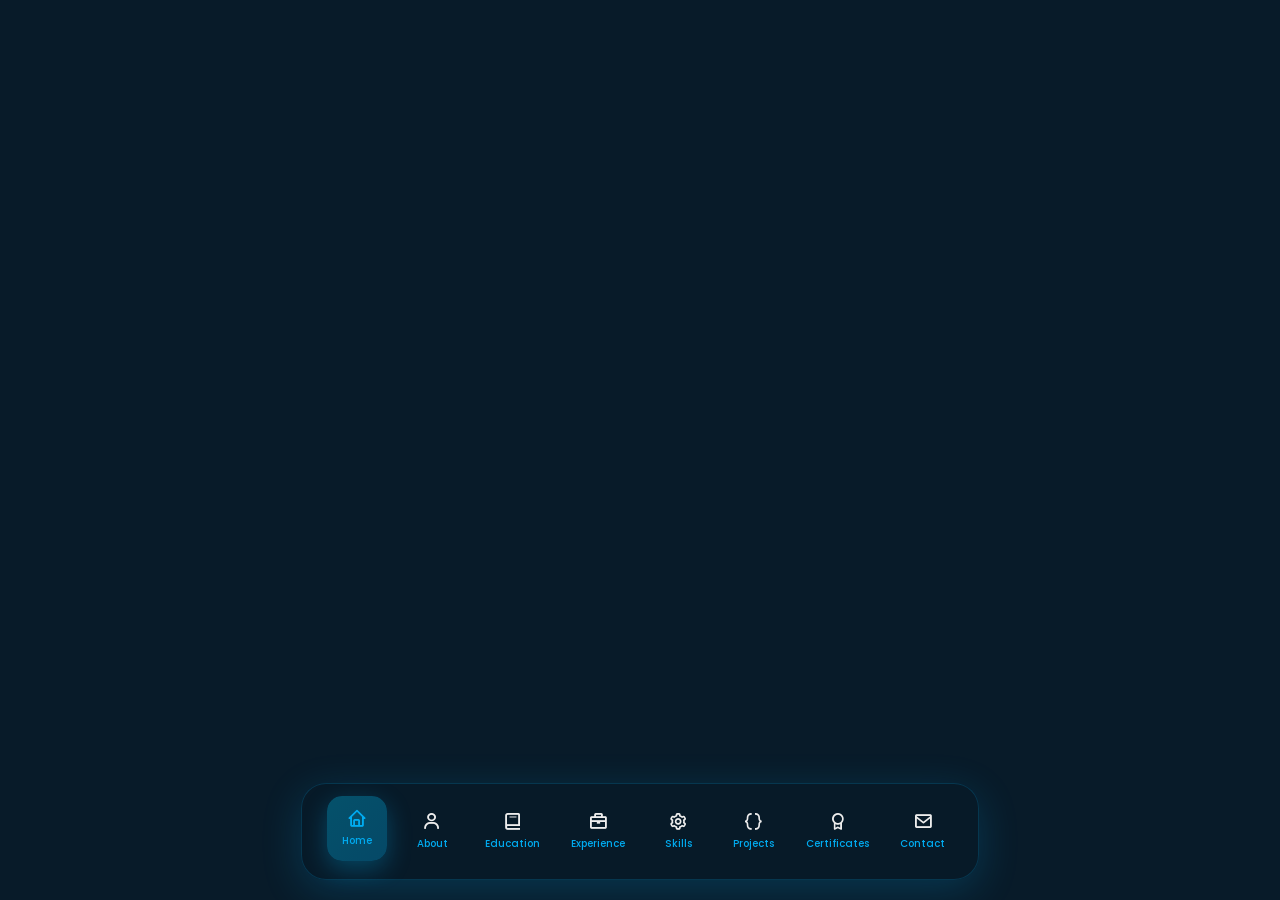
<file: index.html>
<!DOCTYPE html>
<html lang="en">

<head>
  <meta charset="UTF-8">
  <meta http-equiv="X-UA-Compatible" content="IE=edge">
  <meta name="viewport" content="width=device-width, initial-scale=1.0">
  <meta name="description" content="Muneeb Shafiq - Data Scientist & AI Enthusiast Portfolio. Explore projects, skills, certificates, and contact information.">
  <meta name="keywords" content="Muneeb Shafiq, Data Scientist, AI, Portfolio, Machine Learning, Python, Power BI, SQL, Projects, Certificates">
  <link rel="stylesheet" href="styles.css">
  <title>Muneeb.</title>
  <link rel="icon" type="image/png" href="favicon-32x32.png">
  <!--Using Boxicon website for Social Media icons-->
  <link href='https://unpkg.com/boxicons@2.1.4/css/boxicons.min.css' rel='stylesheet'>
  <link href='https://unpkg.com/boxicons@2.1.4/css/boxicons.css' rel='stylesheet'>
</head>

<body>
  <!-- Loading overlay -->
  <div class="loading-overlay" id="loadingOverlay" aria-label="Loading" role="status">
    <div class="loading-spinner" aria-hidden="true"></div>
  </div>

  <!--Page Container-->
  <main id="main-content">
    <div class="page-container">
      <!-- Home Page -->
      <div class="page active" id="home-page" aria-label="Home page">
        <section class="home show-animate" id="home" aria-label="Home section">
          <div class="home-content">
            <h1>I'm <span>Muneeb Shafiq</span><span class="animate" style="--i:2"></span></h1>
            <div class="text-animate">
              <h3>Data Scientist & AI Enthusiast</h3>
              <span class="animate" style="--i:3"></span>
            </div>
            <p>Passionate about leveraging AI and data science to solve complex problems and drive innovation. 
               Currently pursuing my degree in Data Science while actively working on machine learning projects 
               and contributing to the tech community.
              <span class="animate" style="--i:4"></span>
            </p>
            <div class="btn-box">
              <a href="Munib_resume.pdf" target="_blank" class="btn" id="resumeBtn" aria-label="Open Resume in new tab" tabindex="0">Resume</a>
              <span class="animate" style="--i:5"></span>
            </div>
            <div class="home-sci" aria-label="Social links">
              <a href="https://github.com/munib123" target="_blank" style="text-decoration: none;" aria-label="GitHub">
                <i class='bx bxl-github' style="font-size: 30px; color: #00abf0;"></i>
              </a>
              <a href="https://www.linkedin.com/in/muneeb-zehel/" target="_blank" style="text-decoration: none;" aria-label="LinkedIn">
                <i class='bx bxl-linkedin' style="font-size: 30px; color: #00abf0;"></i>
              </a>
            </div>
          </div>
          <div class="pic" style="width: 300px; height: 300px; margin: 20px auto; border-radius: 50%; overflow: hidden; box-shadow: 0 0 50px rgba(0, 171, 240, 0.5);">
            <img src="muneeb.jpg" alt="Muneeb Shafiq's Profile Picture" style="width: 100%; height: 100%; object-fit: cover;">
          </div>
          <span class="animate home-img" style="--i:7"></span>
        </section>
      </div>
      <!-- About Page -->
      <div class="page" id="about-page" aria-label="About page">
        <section class="about" id="about" aria-label="About section">
          <h2 class="heading">About <span>Me</span><span class="animate scroll" style="--i:1;"></span></h2>
          <div class="about-img">
            <img src="muneeb.jpg" alt="Muneeb Shafiq portrait">
            <span class="circle-spin"></span>
            <span class="animate scroll" style="--i:2;"></span>
          </div>
          <div class="about-content">
            <h3>Data Scientist & AI Enthusiast<span class="animate scroll" style="--i:3;"></span></h3>
            <p>I am a dedicated Data Science student at Punjab University with a strong passion for artificial intelligence 
               and machine learning. My journey in technology is driven by a desire to create innovative solutions that 
               make a real impact. I combine technical expertise with creative problem-solving to tackle complex challenges 
               in the field of data science. Currently, I'm focused on developing practical AI applications and contributing 
               to the growing tech community through various projects and collaborations.
              <span class="animate scroll" style="--i:4;"></span>
            </p>
          </div>
          <div class="btn-box btns">
            <a href="#about" class="btn" aria-label="Read more about me">Read More</a>
            <span class="animate scroll" style="--i:5;"></span>
          </div>
        </section>
      </div>
      <!-- Education Page -->
      <div class="page" id="education-page" aria-label="Education page">
        <section class="education" id="education" aria-label="Education section">
          <h2 class="heading">My <span>Education</span><span class="animate scroll" style="--i:1;"></span></h2>
          <div class="education-row">
            <div class="education-column">
              <h3 class="title">Academic Journey<span class="animate scroll" style="--i:2;"></span></h3>
              <div class="education-box">
                <div class="education-content">
                  <div class="content">
                    <div class="year"><i class='bx bxs-calendar'></i>2021 - 2023</div>
                    <h3>Intermediate - Punjab College</h3>
                    <p>Completed intermediate studies with a focus on Computer Science fundamentals and mathematics.</p>
                  </div>
                </div>
                <div class="education-content">
                  <div class="content">
                    <div class="year"><i class='bx bxs-calendar'></i>2023 - 2027</div>
                    <h3>Bachelors in Data Science - Punjab University</h3>
                    <p>Currently pursuing a degree in Data Science, focusing on machine learning, 
                       artificial intelligence, and data analytics. Actively participating in 
                       research projects and tech competitions.</p>
                  </div>
                </div>
                <span class="animate scroll" style="--i:3;"></span>
              </div>
            </div>
          </div>
        </section>
      </div>
      <!-- Experience Page -->
      <div class="page" id="experience-page" aria-label="Experience page">
        <section class="experience" id="experience" aria-label="Experience section">
          <h2 class="heading">My <span>Experience</span><span class="animate scroll" style="--i:1;"></span></h2>
          <div class="education-row">
            <div class="education-column">
              <h3 class="title">Professional Journey<span class="animate scroll" style="--i:2;"></span></h3>
              <div class="education-box">
                <div class="education-content">
                  <div class="content">
                    <div class="year"><i class='bx bxs-calendar'></i>May 2025 - Present</div>
                    <h3>Freelance Data Analyst - Fiverr</h3>
                    <p>Completed 5 data analysis projects with an average client rating of 4.8/5. 
                       Specialized in data visualization, statistical analysis, and delivering actionable business insights.</p>
                  </div>
                </div>
                <div class="education-content">
                  <div class="content">
                    <div class="year"><i class='bx bxs-calendar'></i>2023 - Present</div>
                    <h3>Campus Ambassador - Devsinc</h3>
                    <p>Arranged Industry tours to minimize the difference between Industry and academia.
                      Arranges Workshops on AI/ML/Data Analysis.</p>
                  </div>
                </div>
                <div class="education-content">
                  <div class="content">
                    <div class="year"><i class='bx bxs-calendar'></i>2023 - Present</div>
                    <h3>Campus Ambassador - AICP</h3>
                    <p>Organized AI-focused workshops, seminars, and webinars to promote community engagement.
                      Amplified AICP initiatives through social media campaigns and on-campus outreach programs.
                      Developed leadership and communication skills by coordinating with diverse teams and stakeholders.</p>
                  </div>
                </div>
                <span class="animate scroll" style="--i:3;"></span>
              </div>
            </div>
          </div>
        </section>
      </div>
      <!-- Skills Page -->
      <div class="page" id="skills-page" aria-label="Skills page">
        <section class="skills" id="skills" aria-label="Skills section">
          <h2 class="heading">My <span>Skills</span><span class="animate scroll" style="--i:1;"></span></h2>
          <div class="skills-container">
            <!-- Programming Languages & Tools -->
            <div class="skill-box" tabindex="0" aria-label="Python">
              <i class='bx bxl-python'></i>
              <h3>Python</h3>
            </div>
            <div class="skill-box" tabindex="0" aria-label="SQL">
              <i class='bx bxs-data'></i>
              <h3>SQL</h3>
            </div>
            <div class="skill-box" tabindex="0" aria-label="Power BI">
              <i class='bx bx-line-chart'></i>
              <h3>Power BI</h3>
            </div>
            <!-- Data Science Libraries -->
            <div class="skill-box" tabindex="0" aria-label="Pandas">
              <i class='bx bx-table'></i>
              <h3>Pandas</h3>
            </div>
            <div class="skill-box" tabindex="0" aria-label="NumPy">
              <i class='bx bx-calculator'></i>
              <h3>NumPy</h3>
            </div>
            <div class="skill-box" tabindex="0" aria-label="Matplotlib">
              <i class='bx bx-bar-chart-alt-2'></i>
              <h3>Matplotlib</h3>
            </div>
            <div class="skill-box" tabindex="0" aria-label="Seaborn">
              <i class='bx bx-chart'></i>
              <h3>Seaborn</h3>
            </div>
            <!-- Machine Learning -->
            <div class="skill-box" tabindex="0" aria-label="Scikit-learn">
              <i class='bx bx-brain'></i>
              <h3>Scikit-learn</h3>
            </div>
            <div class="skill-box" tabindex="0" aria-label="TensorFlow">
              <i class='bx bx-network-chart'></i>
              <h3>TensorFlow</h3>
            </div>
            <div class="skill-box" tabindex="0" aria-label="PyTorch">
              <i class='bx bx-cube-alt'></i>
              <h3>PyTorch</h3>
            </div>
            <div class="skill-box" tabindex="0" aria-label="Model Development">
              <i class='bx bx-cube'></i>
              <h3>Model Development</h3>
            </div>
            <!-- Visualization & Analysis -->
            <div class="skill-box" tabindex="0" aria-label="Power BI Dashboards">
              <i class='bx bx-pie-chart-alt-2'></i>
              <h3>Power BI Dashboards</h3>
            </div>
            <div class="skill-box" tabindex="0" aria-label="Python Visualization">
              <i class='bx bx-palette'></i>
              <h3>Python Visualization</h3>
            </div>
            <div class="skill-box" tabindex="0" aria-label="Streamlit">
              <i class='bx bx-window'></i>
              <h3>Streamlit</h3>
            </div>
            <!-- Big Data & Version Control -->
            <div class="skill-box" tabindex="0" aria-label="Hadoop">
              <i class='bx bx-data'></i>
              <h3>Hadoop</h3>
            </div>
            <div class="skill-box" tabindex="0" aria-label="Git">
              <i class='bx bxl-git'></i>
              <h3>Git</h3>
            </div>
            <!-- Soft Skills -->
            <div class="skill-box" tabindex="0" aria-label="Problem-Solving">
              <i class='bx bx-bulb'></i>
              <h3>Problem-Solving</h3>
            </div>
            <div class="skill-box" tabindex="0" aria-label="Competitive Programming">
              <i class='bx bx-code-alt'></i>
              <h3>Competitive Programming</h3>
            </div>
            <div class="skill-box" tabindex="0" aria-label="Communication">
              <i class='bx bx-message-dots'></i>
              <h3>Communication</h3>
            </div>
            <div class="skill-box" tabindex="0" aria-label="Team Collaboration">
              <i class='bx bx-group'></i>
              <h3>Team Collaboration</h3>
            </div>
            <div class="skill-box" tabindex="0" aria-label="Leadership">
              <i class='bx bx-user-voice'></i>
              <h3>Leadership</h3>
            </div>
          </div>
        </section>
      </div>
      <!-- Projects Page -->
      <div class="page" id="projects-page" aria-label="Projects page">
        <section class="projects show-animate" id="projects" aria-label="Projects section">
          <h2 class="heading">My <span>Projects</span><span class="animate scroll" style="--i:1;"></span></h2>
          <div class="projects-container">
            <!-- Project 1 -->
            <div class="project-box" tabindex="0" aria-label="Tour Planning AI Assistant project">
              <div class="project-icon">
                <i class='bx bx-trip'></i>
              </div>
              <h3>Tour Planning AI Assistant</h3>
              <div class="tech-stack">
                <span>Python</span>
                <span>Gradio</span>
                <span>Groq</span>
                <span>Hugging Face</span>
              </div>
              <p>Created a Python-based web app using Gradio, integrating Groq API and Hugging Face models for personalized travel itineraries. Combined Hugging Face transformers and Groq's inference to deliver accurate, real-time travel recommendations. Developed a modular Python backend and intuitive Gradio front-end, deployed on Hugging Face Spaces for global access.</p>
              <a href="https://github.com/munib123/Travel_Assistance_Chatbot" class="project-link" target="_blank" aria-label="View Tour Planning AI Assistant project on GitHub">View Project <i class='bx bx-link-external'></i></a>
              <span class="animate scroll" style="--i:2;"></span>
            </div>

            <!-- Project 2 -->
            <div class="project-box" tabindex="0" aria-label="Chicago Crime Rate Analysis project">
              <div class="project-icon">
                <i class='bx bx-bar-chart-alt-2'></i>
              </div>
              <h3>Chicago Crime Rate Analysis</h3>
              <div class="tech-stack">
                <span>PowerBI</span>
                <span>Pandas</span>
                <span>NumPy</span>
                <span>MSSQL</span>
              </div>
              <p>Utilized Pandas and NumPy for data cleaning and preprocessing of large crime datasets, ensuring data accuracy and consistency. Developed interactive PowerBI dashboards to visualize crime trends, patterns, and hotspots across Chicago neighborhoods. Integrated MSSQL for efficient data storage and retrieval, enabling scalable analysis of historical crime data.</p>
              <a href="https://github.com/munib123/Budget-Management-System" class="project-link" target="_blank" aria-label="View Chicago Crime Rate Analysis project on GitHub">View Project <i class='bx bx-link-external'></i></a>
              <span class="animate scroll" style="--i:3;"></span>
            </div>

            <!-- Project 3 -->
            <div class="project-box" tabindex="0" aria-label="Developers Survey Analysis Report project">
              <div class="project-icon">
                <i class='bx bx-pie-chart-alt-2'></i>
              </div>
              <h3>Developers Survey Analysis Report</h3>
              <div class="tech-stack">
                <span>Pandas</span>
                <span>NumPy</span>
                <span>Matplotlib</span>
                <span>Seaborn</span>
                <span>MSSQL</span>
              </div>
              <p>Analyzed survey data using Pandas and NumPy to identify key trends in developer preferences. Created compelling visualizations with Matplotlib and Seaborn. Leveraged MSSQL to manage and query large survey datasets, optimizing data processing.</p>
              <a href="https://github.com/munib123/Devs_Survey_2024" class="project-link" target="_blank" aria-label="View Developers Survey Analysis Report project on GitHub">View Project <i class='bx bx-link-external'></i></a>
              <span class="animate scroll" style="--i:4;"></span>
            </div>

            <!-- Project 4 -->
            <div class="project-box" tabindex="0" aria-label="Credit Card Transaction Analysis project">
              <div class="project-icon">
                <i class='bx bx-credit-card'></i>
              </div>
              <h3>Credit Card Transaction Analysis</h3>
              <div class="tech-stack">
                <span>PowerBI</span>
                <span>Pandas</span>
                <span>NumPy</span>
                <span>MSSQL</span>
              </div>
              <p>Processed and analyzed weekly transaction data using Pandas and NumPy. Designed dynamic PowerBI reports to visualize transaction trends. Managed data storage and retrieval with MSSQL, ensuring efficient handling.</p>
              <a href="https://github.com/munib123/Credit_card_transaction-_report" class="project-link" target="_blank" aria-label="View Credit Card Transaction Analysis project on GitHub">View Project <i class='bx bx-link-external'></i></a>
              <span class="animate scroll" style="--i:5;"></span>
            </div>

            <!-- Project 5 -->
            <div class="project-box" tabindex="0" aria-label="Loan Sherlock project">
              <div class="project-icon">
                <i class='bx bx-shield-alt-2'></i>
              </div>
              <h3>Loan Sherlock</h3>
              <div class="tech-stack">
                <span>Python</span>
                <span>Scikit-learn</span>
                <span>Streamlit</span>
                <span>Plotly</span>
              </div>
              <p>Implemented random forest, LightGBM and logistic regression models, achieving 97% accuracy in fraud detection along with advanced feature engineering techniques. Built an interactive Streamlit dashboard with Plotly visualizations for real-time fraud analysis and model predictions.</p>
              <a href="https://github.com/munib123/Loan-Sherlock" class="project-link" target="_blank" aria-label="View Loan Sherlock project on GitHub">View Project <i class='bx bx-link-external'></i></a>
              <span class="animate scroll" style="--i:6;"></span>
            </div>

            <!-- Project 6 -->
            <div class="project-box" tabindex="0" aria-label="DocSpeak project">
              <div class="project-icon">
                <i class='bx bx-book-reader'></i>
              </div>
              <h3>DocSpeak</h3>
              <div class="tech-stack">
                <span>Python</span>
                <span>RAG</span>
                <span>Streamlit</span>
                <span>Gemini API</span>
              </div>
              <p>DocSpeak is an AI-powered Retrieval-Augmented Generation (RAG) system that enables users to upload PDF or DOCX documents, ask questions, and receive accurate, context-aware responses. Leverages advanced NLP techniques for intelligent document querying.</p>
              <a href="https://github.com/munib123/DocSpeak" class="project-link" target="_blank" aria-label="View DocSpeak project on GitHub">View Project <i class='bx bx-link-external'></i></a>
              <span class="animate scroll" style="--i:7;"></span>
            </div>

            <!-- Project 7 -->
            <div class="project-box" tabindex="0" aria-label="Portfolio Website project">
              <div class="project-icon">
                <i class='bx bx-code-curly'></i>
              </div>
              <h3>Portfolio Website</h3>
              <div class="tech-stack">
                <span>JavaScript</span>
                <span>CSS</span>
                <span>HTML</span>
                <span>Google Sheets API</span>
              </div>
              <p>Created a responsive portfolio with proper color scheme, smooth animations, and separate sections for different content areas. Added a dynamic Contact page integrated with Google Sheets API for database storage, enabling seamless form submissions and data management.</p>
              <a href="https://github.com/munib123/portfolio" class="project-link" target="_blank" aria-label="View Portfolio Website project on GitHub">View Project <i class='bx bx-link-external'></i></a>
              <span class="animate scroll" style="--i:8;"></span>
            </div>
          </div>
        </section>
      </div>

      <!-- Certificates Page -->
      <div class="page" id="certificates-page" aria-label="Certificates page">
        <section class="certificates" id="certificates" aria-label="Certificates section">
          <h2 class="heading">My <span>Certificates</span><span class="animate scroll" style="--i:1;"></span></h2>
          <div class="certificates-container">
            <div class="certificates-slider" id="certificatesSlider">
              <!-- Certificate 1 -->
              <div class="certificate-slide">
                <div class="certificate-box" tabindex="0" aria-label="Tools For Data Science certificate">
                  <div class="certificate-icon">
                    <i class='bx bx-award'></i>
                  </div>
                  <h3>Tools For Data Science</h3>
                  <p class="certificate-issuer">Coursera</p>
                  <p class="certificate-description">Comprehensive training on essential data science tools and technologies</p>
                  <a href="certificates/Coursera Tools For Data Science.pdf" target="_blank" class="certificate-link" aria-label="View Tools For Data Science certificate">View Certificate <i class='bx bx-link-external'></i></a>
                </div>
              </div>

              <!-- Certificate 2 -->
              <div class="certificate-slide">
                <div class="certificate-box" tabindex="0" aria-label="Machine Learning & Deep Learning certificate">
                  <div class="certificate-icon">
                    <i class='bx bx-brain'></i>
                  </div>
                  <h3>Machine Learning & Deep Learning</h3>
                  <p class="certificate-issuer">Professional Certification</p>
                  <p class="certificate-description">Advanced machine learning algorithms and deep learning techniques</p>
                  <a href="certificates/deeplearning ML 1.pdf" target="_blank" class="certificate-link" aria-label="View Machine Learning & Deep Learning certificate">View Certificate <i class='bx bx-link-external'></i></a>
                </div>
              </div>

              <!-- Certificate 3 -->
              <div class="certificate-slide">
                <div class="certificate-box" tabindex="0" aria-label="ETL & Data Analysis certificate">
                  <div class="certificate-icon">
                    <i class='bx bx-data'></i>
                  </div>
                  <h3>ETL & Data Analysis</h3>
                  <p class="certificate-issuer">Data Analytics Institute</p>
                  <p class="certificate-description">Extract, Transform, Load processes and advanced data analysis techniques</p>
                  <a href="certificates/etl_data analysis.pdf" target="_blank" class="certificate-link" aria-label="View ETL & Data Analysis certificate">View Certificate <i class='bx bx-link-external'></i></a>
                </div>
              </div>

              <!-- Certificate 4 -->
              <div class="certificate-slide">
                <div class="certificate-box" tabindex="0" aria-label="Power BI Mastery certificate">
                  <div class="certificate-icon">
                    <i class='bx bx-bar-chart-alt-2'></i>
                  </div>
                  <h3>Power BI Mastery</h3>
                  <p class="certificate-issuer">Microsoft Learning</p>
                  <p class="certificate-description">Harnessing the power of data with advanced Power BI techniques</p>
                  <a href="certificates/Harnessing the power of data with power bi.pdf" target="_blank" class="certificate-link" aria-label="View Power BI Mastery certificate">View Certificate <i class='bx bx-link-external'></i></a>
                </div>
              </div>

              <!-- Certificate 5 -->
              <div class="certificate-slide">
                <div class="certificate-box" tabindex="0" aria-label="Linear Algebra for Deep Learning certificate">
                  <div class="certificate-icon">
                    <i class='bx bx-calculator'></i>
                  </div>
                  <h3>Linear Algebra for Deep Learning</h3>
                  <p class="certificate-issuer">Mathematics Institute</p>
                  <p class="certificate-description">Mathematical foundations for deep learning and neural networks</p>
                  <a href="certificates/Linear_Algebra_deep_learning.pdf" target="_blank" class="certificate-link" aria-label="View Linear Algebra for Deep Learning certificate">View Certificate <i class='bx bx-link-external'></i></a>
                </div>
              </div>

              <!-- Certificate 6 -->
              <div class="certificate-slide">
                <div class="certificate-box" tabindex="0" aria-label="Data Analysis with Excel certificate">
                  <div class="certificate-icon">
                    <i class='bx bx-spreadsheet'></i>
                  </div>
                  <h3>Data Analysis with Excel</h3>
                  <p class="certificate-issuer">Microsoft Excel Certification</p>
                  <p class="certificate-description">Preparing and analyzing data using advanced Microsoft Excel techniques</p>
                  <a href="certificates/Preparing Data for Analysis with Microsoft Excel.pdf" target="_blank" class="certificate-link" aria-label="View Data Analysis with Excel certificate">View Certificate <i class='bx bx-link-external'></i></a>
                </div>
              </div>

              <!-- Certificate 7 -->
              <div class="certificate-slide">
                <div class="certificate-box" tabindex="0" aria-label="Advanced SQL certificate">
                  <div class="certificate-icon">
                    <i class='bx bx-data'></i>
                  </div>
                  <h3>Advanced SQL</h3>
                  <p class="certificate-issuer">Database Institute</p>
                  <p class="certificate-description">Advanced SQL queries, optimization, and database management</p>
                  <a href="certificates/sql_advanced certificate.pdf" target="_blank" class="certificate-link" aria-label="View Advanced SQL certificate">View Certificate <i class='bx bx-link-external'></i></a>
                </div>
              </div>

              <!-- Certificate 8 -->
              <div class="certificate-slide">
                <div class="certificate-box" tabindex="0" aria-label="SQL Fundamentals certificate">
                  <div class="certificate-icon">
                    <i class='bx bx-cylinder'></i>
                  </div>
                  <h3>SQL Fundamentals</h3>
                  <p class="certificate-issuer">Database Institute</p>
                  <p class="certificate-description">Basic SQL operations and database fundamentals</p>
                  <a href="certificates/sql_basic certificate.pdf" target="_blank" class="certificate-link" aria-label="View SQL Fundamentals certificate">View Certificate <i class='bx bx-link-external'></i></a>
                </div>
              </div>

              <!-- Certificate 9 -->
              <div class="certificate-slide">
                <div class="certificate-box" tabindex="0" aria-label="Intermediate SQL certificate">
                  <div class="certificate-icon">
                    <i class='bx bx-server'></i>
                  </div>
                  <h3>Intermediate SQL</h3>
                  <p class="certificate-issuer">Database Institute</p>
                  <p class="certificate-description">Intermediate SQL concepts and query optimization techniques</p>
                  <a href="certificates/sql_intermediate certificate.pdf" target="_blank" class="certificate-link" aria-label="View Intermediate SQL certificate">View Certificate <i class='bx bx-link-external'></i></a>
                </div>
              </div>

              <!-- Certificate 10 -->
              <div class="certificate-slide">
                <div class="certificate-box" tabindex="0" aria-label="What is Data Science certificate">
                  <div class="certificate-icon">
                    <i class='bx bx-chart'></i>
                  </div>
                  <h3>What is Data Science</h3>
                  <p class="certificate-issuer">IBM - Coursera</p>
                  <p class="certificate-description">Introduction to data science fundamentals and methodologies</p>
                  <a href="certificates/what is data science IBM COURSERA.pdf" target="_blank" class="certificate-link" aria-label="View What is Data Science certificate">View Certificate <i class='bx bx-link-external'></i></a>
                </div>
              </div>
            </div>

            <!-- Slider Controls -->
            <div class="slider-controls">
              <button class="slider-btn prev-btn" id="prevBtn" aria-label="Previous certificate" tabindex="0" role="button">
                <i class='bx bx-chevron-left'></i>
              </button>
              <div class="slider-dots" id="sliderDots"></div>
              <button class="slider-btn next-btn" id="nextBtn" aria-label="Next certificate" tabindex="0" role="button">
                <i class='bx bx-chevron-right'></i>
              </button>
            </div>
          </div>
        </section>
      </div>

      <!-- Contact Page -->
      <div class="page" id="contact-page" aria-label="Contact page">
        <section class="contact" id="contact" aria-label="Contact section">
          <h2 class="heading">Contact <span>Me!</span><span class="animate scroll" style="--i:1;"></span></h2>
          
          <!-- Success/Error Messages -->
          <div id="form-message" class="form-message" style="display: none;"></div>
          
          <form action="https://api.web3forms.com/submit" method="POST" id="contact-form" aria-label="Contact form">
            <!-- Web3Forms Access Key -->
            <input type="hidden" name="access_key" value="59f4edff-8d09-480e-bde5-17e5328595af">
            
            <!-- Honeypot Spam Protection -->
            <input type="checkbox" name="botcheck" class="hidden" style="display: none;">
            
            <!-- Optional: Redirect URL after successful submission -->
            <input type="hidden" name="redirect" value="false">
            
            <div class="input-box">
              <div class="input-field">
                <input type="text" name="name" placeholder="Full Name" required aria-label="Full Name input field">
                <span class="focus"></span>
              </div>
              <span class="animate scroll" style="--i:3;"></span>
              <div class="input-field">
                <input type="email" name="email" placeholder="Email Address" required aria-label="Email Address input field">
                <span class="focus"></span>
              </div>
            </div>

            <div class="input-box">
              <div class="input-field">
                <input type="tel" name="phone" placeholder="Mobile Number (Optional)" aria-label="Mobile Number input field">
                <span class="focus"></span>
              </div>
              <div class="input-field">
                <input type="text" name="subject" placeholder="Email Subject" required aria-label="Email Subject input field">
                <span class="focus"></span>
              </div>
              <span class="animate scroll" style="--i:5;"></span>
            </div>

            <div class="textarea-field">
              <textarea name="message" id="message" cols="30" rows="10" placeholder="Your Message" required aria-label="Message textarea field"></textarea>
              <span class="focus"></span>
              <span class="animate scroll" style="--i:7;"></span>
            </div>

            <div class="btn-box btns">
              <button type="submit" class="btn" id="submit-btn" aria-label="Submit contact form" tabindex="0">
                <span class="btn-text">Submit</span>
                <span class="btn-loading" style="display: none;">Sending...</span>
              </button>
              <span class="animate scroll" style="--i:9;"></span>
            </div>
          </form>
        </section>
      </div>

    </div>

    <!-- Page Navigation Buttons -->
    <div class="page-navigation" id="pageNavigation">
      <button class="nav-btn active" data-page="home" aria-label="Home page">
        <i class='bx bx-home'></i>
        <span>Home</span>
      </button>
      <button class="nav-btn" data-page="about" aria-label="About page">
        <i class='bx bx-user'></i>
        <span>About</span>
      </button>
      <button class="nav-btn" data-page="education" aria-label="Education page">
        <i class='bx bx-book'></i>
        <span>Education</span>
      </button>
      <button class="nav-btn" data-page="experience" aria-label="Experience page">
        <i class='bx bx-briefcase'></i>
        <span>Experience</span>
      </button>
      <button class="nav-btn" data-page="skills" aria-label="Skills page">
        <i class='bx bx-cog'></i>
        <span>Skills</span>
      </button>
      <button class="nav-btn" data-page="projects" aria-label="Projects page">
        <i class='bx bx-code-curly'></i>
        <span>Projects</span>
      </button>
      <button class="nav-btn" data-page="certificates" aria-label="Certificates page">
        <i class='bx bx-award'></i>
        <span>Certificates</span>
      </button>
      <button class="nav-btn" data-page="contact" aria-label="Contact page">
        <i class='bx bx-envelope'></i>
        <span>Contact</span>
      </button>
    </div>
  </main>

  <script src="script.js"></script>
</body>

</html>
</file>
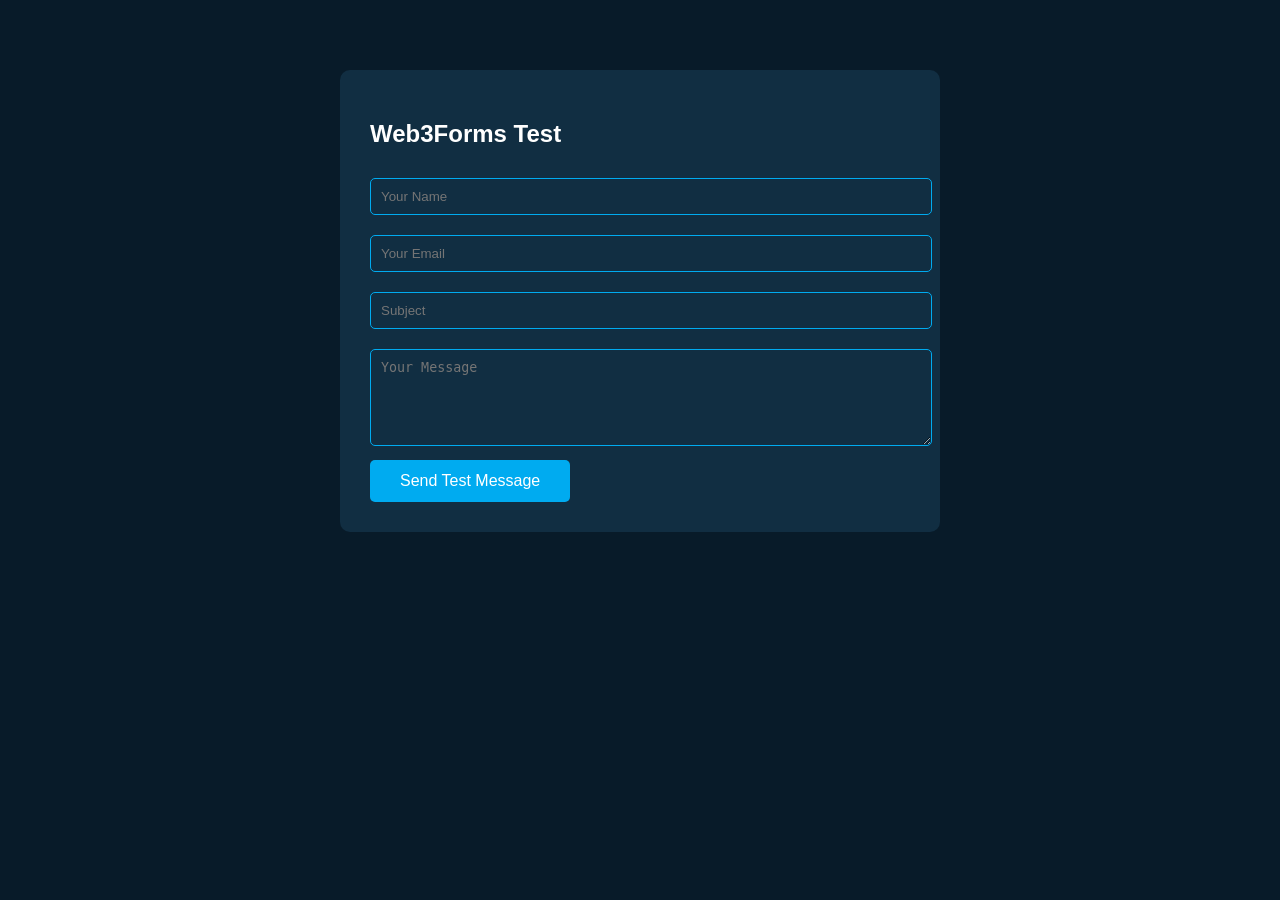
<file: test-form.html>
<!DOCTYPE html>
<html lang="en">
<head>
    <meta charset="UTF-8">
    <meta name="viewport" content="width=device-width, initial-scale=1.0">
    <title>Web3Forms Test</title>
    <style>
        body {
            font-family: Arial, sans-serif;
            max-width: 600px;
            margin: 50px auto;
            padding: 20px;
            background-color: #081b29;
            color: white;
        }
        .form-container {
            background: #112e42;
            padding: 30px;
            border-radius: 10px;
        }
        input, textarea {
            width: 100%;
            padding: 10px;
            margin: 10px 0;
            border: 1px solid #00abf0;
            border-radius: 5px;
            background: transparent;
            color: white;
        }
        button {
            background: #00abf0;
            color: white;
            padding: 12px 30px;
            border: none;
            border-radius: 5px;
            cursor: pointer;
            font-size: 16px;
        }
        button:hover {
            background: #0088cc;
        }
        .message {
            margin: 20px 0;
            padding: 15px;
            border-radius: 5px;
            display: none;
        }
        .success {
            background: rgba(34, 197, 94, 0.2);
            border: 1px solid #22c55e;
            color: #22c55e;
        }
        .error {
            background: rgba(239, 68, 68, 0.2);
            border: 1px solid #ef4444;
            color: #ef4444;
        }
    </style>
</head>
<body>
    <div class="form-container">
        <h2>Web3Forms Test</h2>
        <div id="message" class="message"></div>
        
        <form id="test-form">
            <input type="hidden" name="access_key" value="59f4edff-8d09-480e-bde5-17e5328595af">
            <input type="text" name="name" placeholder="Your Name" required>
            <input type="email" name="email" placeholder="Your Email" required>
            <input type="text" name="subject" placeholder="Subject" required>
            <textarea name="message" rows="5" placeholder="Your Message" required></textarea>
            <button type="submit" id="submit-btn">Send Test Message</button>
        </form>
    </div>

    <script>
        document.getElementById('test-form').addEventListener('submit', async function(e) {
            e.preventDefault();
            
            const submitBtn = document.getElementById('submit-btn');
            const messageDiv = document.getElementById('message');
            
            submitBtn.textContent = 'Sending...';
            submitBtn.disabled = true;
            messageDiv.style.display = 'none';
            
            const formData = new FormData(this);
            
            console.log('Sending test form data:');
            for (let [key, value] of formData.entries()) {
                console.log(key + ':', value);
            }
            
            // Try JSON method first
            try {
                const response = await fetch('https://api.web3forms.com/submit', {
                    method: 'POST',
                    headers: {
                        'Accept': 'application/json',
                        'Content-Type': 'application/json'
                    },
                    body: JSON.stringify({
                        access_key: formData.get('access_key'),
                        name: formData.get('name'),
                        email: formData.get('email'),
                        subject: formData.get('subject'),
                        message: formData.get('message')
                    })
                });
                
                console.log('Response status:', response.status);
                
                if (response.ok) {
                    const data = await response.json();
                    console.log('Response data:', data);
                    
                    if (data.success) {
                        messageDiv.textContent = 'Success! Test message sent.';
                        messageDiv.className = 'message success';
                        messageDiv.style.display = 'block';
                        this.reset();
                        return;
                    } else {
                        throw new Error(data.message || 'Unknown error');
                    }
                } else {
                    throw new Error(`HTTP ${response.status}`);
                }
            } catch (error) {
                console.error('JSON method failed:', error);
                
                // Try FormData method as fallback
                try {
                    console.log('Trying FormData fallback...');
                    const fallbackResponse = await fetch('https://api.web3forms.com/submit', {
                        method: 'POST',
                        body: formData
                    });
                    
                    if (fallbackResponse.ok) {
                        const fallbackData = await fallbackResponse.json();
                        if (fallbackData.success) {
                            messageDiv.textContent = 'Success! Test message sent (via fallback).';
                            messageDiv.className = 'message success';
                            messageDiv.style.display = 'block';
                            this.reset();
                            return;
                        }
                    }
                } catch (fallbackError) {
                    console.error('Fallback also failed:', fallbackError);
                }
                
                messageDiv.textContent = 'Error: ' + error.message;
                messageDiv.className = 'message error';
                messageDiv.style.display = 'block';
            } finally {
                submitBtn.textContent = 'Send Test Message';
                submitBtn.disabled = false;
            }
        });
    </script>
</body>
</html>
</file>
<file: styles.css>
/*Using google fonts Poppins */
@import url('https://fonts.googleapis.com/css2?family=Poppins:wght@300;400;500;600&display=swap');

/*Styling page as a whole */
* {
  margin: 0;
  padding: 0;
  box-sizing: border-box;
  text-decoration: none;
  border: none;
  outline: none;
  scroll-behavior: smooth;
  font-family: 'Poppins', sans-serif;
}

:root {
  --bg-color: #081b29;
  --second-bg-color: #112e42;
  --text-color: #ededed;
  --main-color: #00abf0;
  
  /* Enhanced Animation variables */
  --animation-duration: 0.4s;
  --animation-delay-base: 0.1s;
  --hover-transition: 0.2s;
  --smooth-transition: all 0.3s cubic-bezier(0.25, 0.46, 0.45, 0.94);
  --bounce-transition: all 0.3s cubic-bezier(0.68, -0.55, 0.265, 1.55);
  --elastic-transition: all 0.4s cubic-bezier(0.175, 0.885, 0.32, 1.275);
  --professional-ease: cubic-bezier(0.4, 0, 0.2, 1);
  --spring-ease: cubic-bezier(0.34, 1.56, 0.64, 1);
}

html {
  font-size: 62.5%;
  overflow: hidden; /* Prevent body scrolling completely */
}

body {
  background: var(--bg-color);
  color: var(--text-color);
  overflow: hidden; /* Prevent body scrolling completely */
  margin: 0;
  padding: 0;
}

/* Header removed - no longer needed */
.header {
  display: none;
}

.header.sticky {
  background: rgba(8, 27, 41, 0.95);
  backdrop-filter: blur(20px);
  box-shadow: 0 4px 30px rgba(0, 171, 240, 0.1);
  border-bottom: 1px solid rgba(0, 171, 240, 0.1);
}

.logo {
  position: relative;
  font-size: 2.5rem;
  color: var(--text-color);
  font-weight: 600;
  transition: var(--smooth-transition);
  cursor: pointer;
}

.logo:hover {
  color: var(--main-color);
  transform: translateY(-2px);
  text-shadow: 0 5px 15px rgba(0, 171, 240, 0.3);
}

.navbar {
  position: relative;
}

.navbar a {
  font-size: 1.7rem;
  color: var(--text-color);
  font-weight: 500;
  margin-left: 3.5rem;
  transition: var(--smooth-transition);
  position: relative;
  text-decoration: none;
  overflow: hidden;
}

.navbar a::before {
  content: '';
  position: absolute;
  bottom: -5px;
  left: 0;
  width: 0;
  height: 2px;
  background: linear-gradient(90deg, var(--main-color), #00d4ff);
  transition: width 0.4s var(--professional-ease);
}

.navbar a:hover::before,
.navbar a.active::before {
  width: 100%;
}

.navbar a:hover,
.navbar a.active {
  color: var(--main-color);
  transform: translateY(-1px);
}

/* Remove menu icon since navbar is removed */

section {
  min-height: 100vh;
  padding: 10rem 9% 2rem;
  scroll-margin-top: 8rem;
  position: relative;
}

/* Page-based Layout CSS */
.page-container {
  position: fixed;
  top: 0;
  left: 0;
  width: 100vw;
  height: 100vh;
  overflow: hidden;
}

.page {
  position: absolute;
  top: 0;
  left: 0;
  width: 100%;
  height: 100vh;
  opacity: 0;
  visibility: hidden;
  transform: translateX(50px);
  transition: all 0.4s var(--professional-ease);
  z-index: 1;
  padding: 4rem 9% 12rem;
  overflow-y: auto;
  overflow-x: hidden;
  box-sizing: border-box;
  
  /* Custom scrollbar for individual pages */
  scrollbar-width: thin;
  scrollbar-color: var(--main-color) transparent;
}

.page::-webkit-scrollbar {
  width: 6px;
}

.page::-webkit-scrollbar-track {
  background: transparent;
}

.page::-webkit-scrollbar-thumb {
  background: var(--main-color);
  border-radius: 3px;
}

.page::-webkit-scrollbar-thumb:hover {
  background: var(--hover-color);
}

.page.active {
  opacity: 1;
  visibility: visible;
  transform: translateX(0);
  z-index: 10;
}

.page.next {
  transform: translateX(50px);
}

.page.prev {
  transform: translateX(-50px);
}

/* Remove duplicate scrollbar prevention */

/* Page Navigation Buttons */
.page-navigation {
  position: fixed;
  bottom: 20px;
  left: 50%;
  transform: translateX(-50%);
  display: flex;
  gap: 15px;
  background: rgba(8, 27, 41, 0.95);
  backdrop-filter: blur(20px);
  padding: 15px 25px;
  border-radius: 25px;
  box-shadow: 0 10px 40px rgba(0, 171, 240, 0.2);
  border: 1px solid rgba(0, 171, 240, 0.2);
  z-index: 1000;
}

.nav-btn {
  display: flex;
  flex-direction: column;
  align-items: center;
  gap: 5px;
  padding: 12px 8px;
  background: transparent;
  border: none;
  border-radius: 15px;
  color: var(--text-color);
  cursor: pointer;
  transition: all 0.5s cubic-bezier(0.23, 1, 0.32, 1);
  min-width: 60px;
  position: relative;
  overflow: hidden;
  transform-style: preserve-3d;
}

.nav-btn::before {
  content: '';
  position: absolute;
  top: 0;
  left: 0;
  width: 100%;
  height: 100%;
  background: linear-gradient(135deg, var(--main-color), #00d4ff);
  opacity: 0;
  transform: scale(0) rotateZ(0deg);
  transition: all 0.6s cubic-bezier(0.23, 1, 0.32, 1);
  border-radius: 15px;
  z-index: -1;
}

.nav-btn:hover::before,
.nav-btn.active::before {
  opacity: 0.2;
  transform: scale(1) rotateZ(180deg);
}

.nav-btn:hover {
  color: var(--main-color);
  transform: translateY(-8px) scale(1.05);
  box-shadow: 0 15px 35px rgba(0, 171, 240, 0.4);
}

.nav-btn.active {
  color: var(--main-color);
  background: rgba(0, 171, 240, 0.15);
  transform: translateY(-3px);
  box-shadow: 0 8px 25px rgba(0, 171, 240, 0.3);
}

.nav-btn i {
  font-size: 2rem;
  transition: all 0.4s cubic-bezier(0.23, 1, 0.32, 1);
}

.nav-btn span {
  font-size: 1rem;
  font-weight: 500;
  transition: all 0.4s cubic-bezier(0.23, 1, 0.32, 1);
}

.nav-btn:hover i {
  transform: scale(1.3) rotateY(15deg);
  text-shadow: 0 0 20px rgba(0, 171, 240, 0.6);
}

.nav-btn:hover span {
  transform: scale(1.1);
}

/* Ripple effect for navigation buttons */
.nav-btn .ripple {
  position: absolute;
  border-radius: 50%;
  background: rgba(0, 171, 240, 0.6);
  transform: scale(0);
  animation: ripple 0.8s ease-out;
  pointer-events: none;
}

@keyframes ripple {
  to {
    transform: scale(4);
    opacity: 0;
  }
}

.nav-btn:active {
  transform: translateY(-2px) scale(0.95);
}

/* Enhanced Professional Picture Animation */
.pic {
  position: relative;
  width: 300px;
  height: 300px;
  margin: 20px auto;
  border-radius: 50%;
  overflow: hidden;
  box-shadow: 0 0 50px rgba(0, 171, 240, 0.5);
  z-index: 99;
  opacity: 0;
  visibility: hidden;
  transform: scale(0.4) rotateY(30deg) translateZ(-50px);
  filter: blur(5px);
  transition: all 0.8s var(--professional-ease);
  background: linear-gradient(45deg, rgba(0, 171, 240, 0.1), rgba(0, 212, 255, 0.1));
}

.pic::before {
  content: '';
  position: absolute;
  top: -5px;
  left: -5px;
  right: -5px;
  bottom: -5px;
  background: linear-gradient(45deg, var(--main-color), #00d4ff, var(--main-color));
  border-radius: 50%;
  z-index: -1;
  opacity: 0;
  transition: opacity 0.6s var(--professional-ease);
  animation: rotate 4s linear infinite;
}

.pic.show {
  opacity: 1;
  visibility: visible;
  transform: scale(1) rotateY(0deg) translateZ(0);
  filter: blur(0);
  transition: all 2s var(--professional-ease);
  transition-delay: 1.8s;
  animation: floatGlow 6s ease-in-out 3.8s infinite;
}

.pic.show::before {
  opacity: 1;
  transition-delay: 2.5s;
}

.pic:hover {
  transform: scale(1.05) rotateY(-3deg) translateZ(20px);
  box-shadow: 0 25px 80px rgba(0, 171, 240, 0.6), 
              0 0 100px rgba(0, 171, 240, 0.4),
              inset 0 0 30px rgba(0, 171, 240, 0.2);
  transition: all 0.6s var(--spring-ease);
}

.pic img {
  width: 100%;
  height: 100%;
  object-fit: cover;
  border-radius: 50%;
  transition: transform 0.6s var(--professional-ease);
}

.pic:hover img {
  transform: scale(1.02);
}

.pic .mun {
  width: 100%;
  height: 100%;
  object-fit: cover;
  border-radius: 50%;
}

@media (max-width: 768px) {
  .pic {
    width: 250px;
    height: 250px;
  }
}

.home {
  display: flex;
  align-items: center;
  padding: 0 9%;
  background-size: cover;
  background-position: center;
  position: relative;
}

.home-content {
  max-width: 60rem;
  z-index: 99;
}

/* Enhanced Home Content Animations */
.home-content h1 {
  position: relative;
  display: inline-block;
  font-size: 5rem;
  font-weight: 700;
  line-height: 1.3;
  opacity: 0;
  visibility: hidden;
  transform: translateX(-100px) rotateY(-20deg) scale(0.9);
  filter: blur(3px);
  transition: all 1.5s var(--professional-ease);
}

.home-content h1.show {
  opacity: 1;
  visibility: visible;
  transform: translateX(0) rotateY(0deg) scale(1);
  filter: blur(0);
  transition-delay: 0.3s;
}

.home-content h1 span {
  color: var(--text-color);
  position: relative;
  display: inline-block;
}

.home-content h1.show span {
  animation: textGlow 3s ease-in-out infinite 1s, letterFloat 4s ease-in-out infinite 2s;
}

.home-content .text-animate {
  position: relative;
  width: 32.8rem;
  opacity: 0;
  visibility: hidden;
  transform: translateX(100px) rotateY(20deg) scale(0.9);
  filter: blur(3px);
}

.home-content .text-animate.show {
  opacity: 1;
  visibility: visible;
  transform: translateX(0) rotateY(0deg) scale(1);
  filter: blur(0);
  transition: all 1.5s var(--professional-ease);
  transition-delay: 0.6s;
}

.home-content .text-animate h3 {
  font-size: 3.2rem;
  font-weight: 700;
  background: linear-gradient(90deg, var(--main-color), #00d4ff, var(--main-color), var(--text-color));
  background-size: 200% 100%;
  -webkit-background-clip: text;
  -webkit-text-fill-color: transparent;
  background-clip: text;
  color: transparent;
  position: relative;
  letter-spacing: 1px;
  opacity: 0;
  transform: translateY(20px) scale(0.9);
  transition: all 0.8s var(--professional-ease);
}

.home.show-animate .home-content .text-animate h3 {
  animation: shimmer-gradient-move 3s linear infinite, fadeInScale 1s ease-out forwards;
  animation-delay: 1.5s, 0.8s;
  opacity: 1;
  transform: translateY(0) scale(1);
}



.home-content p {
  position: relative;
  font-size: 1.6rem;
  margin: 2rem 0 4rem;
  opacity: 0;
  visibility: hidden;
  transform: translateY(60px) scale(0.95);
  filter: blur(3px);
}

.home-content p.show {
  opacity: 1;
  visibility: visible;
  transform: translateY(0) scale(1);
  filter: blur(0);
  transition: all 1.5s cubic-bezier(0.23, 1, 0.32, 1);
  transition-delay: 0.9s;
}

/* Enhanced Button Animations */
.btn-box {
  position: relative;
  display: flex;
  justify-content: flex-start;
  width: 34.5rem;
  height: 5rem;
  margin-bottom: 60px;
  padding-left: 10px;
  opacity: 0;
  visibility: hidden;
  transform: translateY(50px) scale(0.9);
  filter: blur(2px);
  z-index: 99;
}

.btn-box.show {
  opacity: 1;
  visibility: visible;
  transform: translateY(0) scale(1);
  filter: blur(0);
  transition: all 1.5s var(--professional-ease);
  transition-delay: 1.2s;
}

.btn-box .btn {
  position: relative;
  display: inline-flex;
  justify-content: center;
  align-items: center;
  width: 15rem;
  height: 100%;
  background: var(--main-color);
  border: .2rem solid var(--main-color);
  border-radius: .8rem;
  font-size: 1.8rem;
  font-weight: 600;
  letter-spacing: .1rem;
  color: var(--bg-color) !important;
  z-index: 100;
  overflow: hidden;
  transition: all 0.5s var(--professional-ease);
  transform: translateY(0);
  box-shadow: 0 4px 15px rgba(0, 171, 240, 0.3);
  cursor: pointer;
  text-decoration: none;
}

.btn-box .btn::after {
  content: '';
  position: absolute;
  top: 0;
  left: 0;
  width: 100%;
  height: 100%;
  background: linear-gradient(45deg, transparent, rgba(255, 255, 255, 0.1), transparent);
  transform: translateX(-100%);
  transition: transform 0.6s;
}

.btn-box .btn:hover {
  transform: translateY(-4px) scale(1.02);
  box-shadow: 0 15px 35px rgba(0, 171, 240, 0.5), 
              0 5px 15px rgba(0, 171, 240, 0.3);
  border-color: var(--main-color);
  background: transparent;
  color: var(--main-color) !important;
}

.btn-box .btn:hover::after {
  transform: translateX(100%);
}

.btn-box .btn:active {
  transform: translateY(-2px) scale(0.98);
  transition: all 0.1s;
  color: var(--main-color) !important;
}

.btn-box .btn:nth-child(2) {
  background: transparent;
  color: var(--main-color);
}

.btn-box .btn:nth-child(2):hover {
  color: var(--bg-color);
}

.btn-box .btn:nth-child(2)::before {
  background: var(--main-color);
}

.btn-box .btn::before {
  content: '';
  position: absolute;
  top: 0;
  left: 0;
  width: 0;
  height: 100%;
  background: var(--bg-color);
  z-index: -1;
  transition: .5s;
}

.btn-box .btn:hover::before {
  width: 100%;
}

/* Enhanced Social Icons Animation */
.home-sci {
  display: flex;
  justify-content: flex-start;
  gap: 20px;
  margin-top: 30px;
  position: relative;
  z-index: 99;
  padding-left: 20px;
  opacity: 0;
  visibility: hidden;
  transform: translateX(-50px) scale(0.8);
  filter: blur(2px);
}

.home-sci.show {
  opacity: 1;
  visibility: visible;
  transform: translateX(0) scale(1);
  filter: blur(0);
  transition: all 1.5s var(--professional-ease);
  transition-delay: 1.5s;
}

.home-sci a {
  display: inline-flex;
  justify-content: center;
  align-items: center;
  width: 50px;
  height: 50px;
  background: transparent;
  border: 2px solid var(--main-color);
  border-radius: 50%;
  text-decoration: none;
  transition: all 0.5s var(--spring-ease);
  position: relative;
  overflow: hidden;
  box-shadow: 0 4px 15px rgba(0, 171, 240, 0.2);
}

.home-sci a::before {
  content: '';
  position: absolute;
  top: 0;
  left: 0;
  width: 100%;
  height: 100%;
  background: linear-gradient(45deg, var(--main-color), #00d4ff);
  border-radius: 50%;
  transform: scale(0);
  transition: transform 0.4s var(--professional-ease);
  z-index: -1;
}

.home-sci a:hover::before {
  transform: scale(1);
}

.home-sci a:hover {
  transform: translateY(-5px) scale(1.1);
  border-color: #00d4ff;
  box-shadow: 0 10px 30px rgba(0, 171, 240, 0.5),
              0 0 20px rgba(0, 171, 240, 0.3);
}

.home-sci a:hover i {
  color: var(--bg-color);
  transform: scale(1.2) rotate(360deg);
}

.home-sci a i {
  font-size: 24px;
  color: var(--main-color);
  transition: all 0.5s var(--professional-ease);
  z-index: 1;
}

.about {
  display: flex;
  justify-content: center;
  align-items: center;
  flex-direction: column;
  gap: 2rem;
  background: transparent;
  padding-bottom: 6rem;
}

.heading {
  position: relative;
  font-size: 5rem;
  margin-bottom: 3rem;
  text-align: center !important;
  width: 100%;
  display: block;
  opacity: 0;
  transform: translateY(-50px) scale(0.9);
  animation: fadeInUp 1.8s cubic-bezier(0.23, 1, 0.32, 1) forwards;
  animation-delay: 0.3s;
}

.heading span {
  animation: textGlow 4s ease-in-out infinite;
}

span {
  color: var(--main-color);
}

.about-img {
  position: relative;
  width: 25rem;
  height: 25rem;
  border-radius: 50%;
  display: flex;
  justify-content: center;
  align-items: center;
  opacity: 0;
  transform: scale(0.6) rotateY(30deg);
  animation: bounceInScale 1.8s cubic-bezier(0.23, 1, 0.32, 1) forwards;
  animation-delay: 0.5s;
}

.about-img img {
  width: 90%;
  border-radius: 50%;
  border: .2rem solid var(--main-color);
}

.about-img .circle-spin {
  position: absolute;
  top: 50%;
  left: 50%;
  transform: translate(-50%, -50%) rotate(0);
  width: 100%;
  height: 100%;
  border-radius: 50%;
  border-top: .2rem solid var(--second-bg-color);
  border-bottom: .2rem solid var(--second-bg-color);
  border-left: .2rem solid var(--main-color);
  border-right: .2rem solid var(--main-color);
  animation: aboutSpinner 8s linear infinite;
}

.about-content {
  text-align: center;
  opacity: 0;
  transform: translateY(60px) scale(0.95);
  animation: fadeInUp 1.5s cubic-bezier(0.23, 1, 0.32, 1) forwards;
  animation-delay: 1s;
}

.about-content h3 {
  position: relative;
  display: inline-block;
  font-size: 2.6rem;
}

.about-content p {
  position: relative;
  font-size: 1.6rem;
  margin: 2rem 0 3rem;
}

.btn-box.btns {
  display: inline-block;
  width: 15rem;
}

.btn-box.btns a::before {
  background: var(--second-bg-color);
}

.education {
  display: flex;
  justify-content: center;
  align-items: center;
  flex-direction: column;
  min-height: auto;
  padding-bottom: 5rem;
}

.education .education-row {
  display: flex;
  flex-wrap: wrap;
  gap: 5rem;
  width: 100%;
  max-width: 120rem;
}

.education-row .education-column {
  flex: 1 1 40rem;
}

.education-column .title {
  position: relative;
  display: inline-block;
  font-size: 2.5rem;
  margin: 0 0 3rem 2rem;
  color: var(--text-color);
}

.education-column .title::after {
  content: '';
  position: absolute;
  bottom: -0.5rem;
  left: 0;
  width: 100%;
  height: 0.3rem;
  background: linear-gradient(90deg, var(--main-color), transparent);
  border-radius: 0.2rem;
}

.education-column .education-box {
  position: relative;
  padding-left: 3rem;
}

.education-column .education-box::before {
  content: '';
  position: absolute;
  left: 0;
  top: 0;
  width: 0.3rem;
  height: 100%;
  background: linear-gradient(180deg, var(--main-color), rgba(0, 171, 240, 0.3));
  border-radius: 0.2rem;
}

.education-box .education-content {
  position: relative;
  margin-bottom: 3rem;
  background: rgba(17, 46, 66, 0.3);
  border-radius: 1.5rem;
  padding: 2.5rem;
  backdrop-filter: blur(10px);
  border: 1px solid rgba(0, 171, 240, 0.1);
  transition: var(--smooth-transition);
  overflow: hidden;
}

.education-box .education-content::before {
  content: '';
  position: absolute;
  top: 0;
  left: 0;
  width: 100%;
  height: 100%;
  background: linear-gradient(135deg, rgba(0, 171, 240, 0.05), rgba(0, 171, 240, 0.02));
  z-index: -1;
  transition: var(--smooth-transition);
}

.education-box .education-content:hover {
  transform: translateY(-5px);
  box-shadow: 0 15px 40px rgba(0, 171, 240, 0.15);
  border-color: rgba(0, 171, 240, 0.3);
}

.education-box .education-content:hover::before {
  background: linear-gradient(135deg, rgba(0, 171, 240, 0.1), rgba(0, 171, 240, 0.05));
}

.education-content .content {
  position: relative;
  z-index: 1;
}

.education-content .content .year {
  font-size: 1.4rem;
  color: var(--main-color);
  padding-bottom: 1rem;
  display: flex;
  align-items: center;
  font-weight: 500;
  background: rgba(0, 171, 240, 0.1);
  padding: 0.8rem 1.2rem;
  border-radius: 2rem;
  display: inline-flex;
  margin-bottom: 1.5rem;
}

.education-content .content .year i {
  padding-right: 0.8rem;
  font-size: 1.6rem;
}

.education-content .content h3 {
  font-size: 2.2rem;
  margin-bottom: 1rem;
  color: var(--text-color);
  font-weight: 600;
}

.education-content .content p {
  font-size: 1.6rem;
  line-height: 1.6;
  color: rgba(237, 237, 237, 0.8);
}

/* Experience Section */
.experience {
  display: flex;
  justify-content: center;
  align-items: center;
  flex-direction: column;
  min-height: auto;
  padding-bottom: 5rem;
  background: var(--bg-color);
}

.experience .education-row {
  display: flex;
  flex-wrap: wrap;
  gap: 5rem;
  width: 100%;
  max-width: 120rem;
}

.experience .education-row .education-column {
  flex: 1 1 40rem;
}

.experience .education-column .title {
  position: relative;
  display: inline-block;
  font-size: 2.5rem;
  margin: 0 0 3rem 2rem;
  color: var(--text-color);
}

.experience .education-column .title::after {
  content: '';
  position: absolute;
  bottom: -0.5rem;
  left: 0;
  width: 100%;
  height: 0.3rem;
  background: linear-gradient(90deg, var(--main-color), transparent);
  border-radius: 0.2rem;
}

.experience .education-column .education-box {
  position: relative;
  padding-left: 3rem;
}

.experience .education-column .education-box::before {
  content: '';
  position: absolute;
  left: 0;
  top: 0;
  width: 0.3rem;
  height: 100%;
  background: linear-gradient(180deg, var(--main-color), rgba(0, 171, 240, 0.3));
  border-radius: 0.2rem;
}

.experience .education-box .education-content {
  position: relative;
  margin-bottom: 3rem;
  background: rgba(17, 46, 66, 0.3);
  border-radius: 1.5rem;
  padding: 2.5rem;
  backdrop-filter: blur(10px);
  border: 1px solid rgba(0, 171, 240, 0.1);
  transition: var(--smooth-transition);
  overflow: hidden;
}

.experience .education-box .education-content::before {
  content: '';
  position: absolute;
  top: 0;
  left: 0;
  width: 100%;
  height: 100%;
  background: linear-gradient(135deg, rgba(0, 171, 240, 0.05), rgba(0, 171, 240, 0.02));
  z-index: -1;
  transition: var(--smooth-transition);
}

.experience .education-box .education-content:hover {
  transform: translateY(-5px);
  box-shadow: 0 15px 40px rgba(0, 171, 240, 0.15);
  border-color: rgba(0, 171, 240, 0.3);
}

.experience .education-box .education-content:hover::before {
  background: linear-gradient(135deg, rgba(0, 171, 240, 0.1), rgba(0, 171, 240, 0.05));
}

.experience .education-content .content {
  position: relative;
  z-index: 1;
}

.experience .education-content .content .year {
  font-size: 1.4rem;
  color: var(--main-color);
  padding-bottom: 1rem;
  display: flex;
  align-items: center;
  font-weight: 500;
  background: rgba(0, 171, 240, 0.1);
  padding: 0.8rem 1.2rem;
  border-radius: 2rem;
  display: inline-flex;
  margin-bottom: 1.5rem;
}

.experience .education-content .content .year i {
  padding-right: 0.8rem;
  font-size: 1.6rem;
}

.experience .education-content .content h3 {
  font-size: 2.2rem;
  margin-bottom: 1rem;
  color: var(--text-color);
  font-weight: 600;
}

.experience .education-content .content p {
  font-size: 1.6rem;
  line-height: 1.6;
  color: rgba(237, 237, 237, 0.8);
}

.skills {
  min-height: auto;
  padding-bottom: 7rem;
  background: transparent;
}

.skills h2 {
  text-align: center !important;
  width: 100%;
  display: block;
}

.skills .skills-row {
  display: flex;
  flex-wrap: wrap;
  gap: 5rem;
}

.skills-row .skills-column {
  flex: 1 1 40rem;
}

.skills-column .title {
  position: relative;
  display: inline-block;
  font-size: 2.5rem;
  margin: 0 0 1.5rem;
}

.skills-column .skills-box {
  position: relative;
}

.skills-box .skills-content {
  position: relative;
  border: .2rem solid var(--main-color);
  border-radius: .6rem;
  padding: .5rem 1.5rem;
  z-index: 1;
  overflow: hidden;

}

.skills-box .skills-content::before {
  content: '';
  position: absolute;
  top: 0;
  left: 0;
  width: 0;
  height: 100%;
  background: var(--bg-color);
  z-index: -1;
  transition: .5s;
}

.skills-box .skills-content:hover::before {
  width: 100%;
}


.skills-content .progress {
  padding: 1rem 0;
}

.skills-content .progress h3 {
  font-size: 1.7rem;
  display: flex;
  justify-content: space-between;
}

.skills-content .progress h3 span {
  color: var(--text-color);
}

.skills-content .progress .bar {
  height: 2.5rem;
  border-radius: .6rem;
  border: .2rem solid var(--main-color);
  padding: .5rem;
  margin: 1rem 0;
}

.skills-content .progress .bar span {
  display: block;
  height: 100%;
  border-radius: .3rem;
  background: var(--main-color);
}

.skills-column:nth-child(1) .skills-content .progress:nth-child(1) .bar span {
  width: 90%;
}

.skills-column:nth-child(1) .skills-content .progress:nth-child(2) .bar span {
  width: 70%;
}

.skills-column:nth-child(1) .skills-content .progress:nth-child(3) .bar span {
  width: 85%;
}

.skills-column:nth-child(1) .skills-content .progress:nth-child(4) .bar span {
  width: 75%;
}

.skills-column:nth-child(2) .skills-content .progress:nth-child(1) .bar span {
  width: 95%;
}

.skills-column:nth-child(2) .skills-content .progress:nth-child(2) .bar span {
  width: 90%;
}

.skills-column:nth-child(2) .skills-content .progress:nth-child(3) .bar span {
  width: 85%;
}

.skills-column:nth-child(2) .skills-content .progress:nth-child(4) .bar span {
  width: 80%;
}

.contact {
  min-height: auto;
  padding-bottom: 7rem;
  background: transparent;
}

.contact h2 {
  text-align: center !important;
  width: 100%;
  display: block;
}

.contact form {
  max-width: 70rem;
  margin: 0 auto;
  text-align: center;
}

.contact form .input-box {
  position: relative;
  display: flex;
  justify-content: space-between;
  flex-wrap: wrap;
}

.contact form .input-box .input-field {
  position: relative;
  width: 49%;
  margin: .8rem 0;
}

.contact form .input-box .input-field input,
.contact form .textarea-field textarea {
  width: 100%;
  height: 100%;
  padding: 1.5rem;
  font-size: 1.6rem;
  color: var(--text-color);
  background: transparent;
  border-radius: .6rem;
  border: .2rem solid var(--main-color);
}

.contact form .input-box .input-field input::placeholder,
.contact form .textarea-field textarea::placeholder {
  color: var(--text-color);
}

.contact form .focus {
  position: absolute;
  top: 0;
  left: 0;
  width: 0;
  height: 100%;
  background: var(--second-bg-color);
  border-radius: .6rem;
  z-index: -1;
  transition: .5s;
}

.contact form .input-box .input-field input:focus~.focus,
.contact form .input-box .input-field input:valid~.focus,
.contact form .textarea-field textarea:focus~.focus,
.contact form .textarea-field textarea:valid~.focus {
  width: 100%;
}


.contact form .textarea-field {
  position: relative;
  margin: .8rem 0 2.7rem;
  display: flex;
}

.contact form .textarea-field textarea {
  resize: none;
}

.contact form .btn-box.btns .btn {
  cursor: pointer;
  color: var(--bg-color) !important;
  background: var(--main-color);
  border: .2rem solid var(--main-color);
}

.contact form .btn-box.btns .btn:hover {
  background: transparent;
  color: var(--main-color) !important;
}

/* Fix submit button text visibility */
.contact form .btn-box.btns .btn .btn-text,
.contact form .btn-box.btns .btn .btn-loading {
  color: var(--bg-color) !important;
  font-weight: 600;
  z-index: 2;
  position: relative;
}

.contact form .btn-box.btns .btn:hover .btn-text,
.contact form .btn-box.btns .btn:hover .btn-loading {
  color: var(--main-color) !important;
}

/* Form Success/Error Messages */
.form-message {
  margin: 2rem 0;
  padding: 1.5rem;
  border-radius: 8px;
  text-align: center;
  font-size: 1.6rem;
  font-weight: 500;
  animation: slideIn 0.3s ease-out;
}

.form-message.success {
  background-color: rgba(34, 197, 94, 0.1);
  border: 2px solid #22c55e;
  color: #22c55e;
}

.form-message.error {
  background-color: rgba(239, 68, 68, 0.1);
  border: 2px solid #ef4444;
  color: #ef4444;
}

/* Button Loading State */
.btn-loading {
  display: none;
  color: var(--bg-color) !important;
}

.btn.loading .btn-text {
  display: none;
}

.btn.loading .btn-loading {
  display: inline;
  color: var(--bg-color) !important;
}

.btn.loading {
  opacity: 0.8;
  cursor: not-allowed;
  background: var(--main-color);
}

.btn.loading:hover {
  background: var(--main-color);
}

.btn.loading .btn-loading {
  animation: pulse 1.5s ease-in-out infinite;
}

@keyframes pulse {
  0%, 100% {
    opacity: 1;
  }
  50% {
    opacity: 0.7;
  }
}

@keyframes slideIn {
  from {
    opacity: 0;
    transform: translateY(-10px);
  }
  to {
    opacity: 1;
    transform: translateY(0);
  }
}

/* Professional Animation System */
.animate {
  position: absolute;
  top: 0;
  right: 0;
  width: 100%;
  height: 100%;
  background: linear-gradient(90deg, var(--bg-color) 0%, transparent 100%);
  z-index: 98;
  transform: translateX(100%);
  opacity: 0;
}

.animate.home-img {
  width: 50%;
  background: linear-gradient(45deg, var(--bg-color) 0%, var(--second-bg-color) 100%);
}

/* Refined Header Animations */
.logo .animate,
.navbar .animate,
#menu-icon .animate {
  animation: slideReveal 1.2s cubic-bezier(0.23, 1, 0.32, 1) forwards;
  animation-delay: calc(0.2s * var(--i));
}

.home.show-animate .animate {
  animation: slideReveal 1.4s cubic-bezier(0.23, 1, 0.32, 1) forwards;
  animation-delay: calc(0.15s * var(--i));
}

/* Scroll-based animations */
.animate.scroll {
  transition: all 1.2s cubic-bezier(0.23, 1, 0.32, 1);
  transition-delay: calc(0.1s * var(--i));
  transform: translateX(100%);
  opacity: 0;
}

.education .education-box .animate.scroll {
  width: 105%;
  background: linear-gradient(135deg, var(--bg-color) 0%, var(--second-bg-color) 100%);
}

.experience .education-box .animate.scroll {
  width: 105%;
  background: linear-gradient(135deg, var(--second-bg-color) 0%, var(--bg-color) 100%);
}

/* Better scroll animations */
section:nth-child(odd) .animate.scroll {
  background: linear-gradient(135deg, var(--second-bg-color) 0%, var(--bg-color) 100%);
}

.about.show-animate .animate.scroll,
.education.show-animate .animate.scroll,
.experience.show-animate .animate.scroll,
.skills.show-animate .animate.scroll,
.certificates.show-animate .animate.scroll,
.contact.show-animate .animate.scroll,
.projects.show-animate .animate.scroll {
  transition-delay: calc(0.08s * var(--i));
  transform: translateX(0);
  width: 0;
  opacity: 1;
}

/* Hide all animated elements initially - Professional Reveal System */
.home-content h1,
.home-content .text-animate,
.home-content p,
.btn-box,
.home-sci,
.pic,
.heading,
.about-img,
.about-content,
.education-column .title,
.education-content .content,
.experience .education-column .title,
.experience .education-content .content,
.skill-box,
.certificate-box,
.slider-controls,
.project-box,
.contact form .input-box,
.contact form .textarea-field,
.contact form .btn-box.btns {
  opacity: 0;
  visibility: hidden;
  transform: translateY(80px) scale(0.8);
  filter: blur(5px);
  transition: none;
}

/* Show states for scroll-triggered animations */
.show-animate .heading.reveal,
.show-animate .about-img.reveal,
.show-animate .about-content.reveal,
.show-animate .education-column .title.reveal,
.show-animate .education-content .content.reveal,
.show-animate .skill-box.reveal,
.show-animate .project-box.reveal,
.show-animate .contact form .input-box.reveal,
.show-animate .contact form .textarea-field.reveal,
.show-animate .contact form .btn-box.btns.reveal {
  opacity: 1;
  visibility: visible;
  transform: translateY(0) scale(1);
  filter: blur(0);
  transition: all 1.2s cubic-bezier(0.23, 1, 0.32, 1);
}

@media (max-width: 1200px) {
  html {
    font-size: 55%;
  }
}

@media (max-width: 991px) {
  .header {
    padding: 2rem 4%;
  }

  section {
    padding: 10rem 4% 2rem;
  }

  .home {
    padding: 0 4%;
  }
}

@media (max-width: 768px) {
  .header {
    background: var(--bg-color);
  }

  #menu-icon {
    display: block;
  }

  .navbar {
    position: absolute;
    top: 100%;
    left: -100%;
    width: 100%;
    padding: 1rem 4%;
    background: var(--main-color);
    box-shadow: 0 .5rem 1rem rgba(0, 0, 0, .2);
    transition: .25s ease;
    transition-delay: .25s;
    z-index: 1;
  }

  .navbar.active {
    left: 0;
    transition-delay: 0s;
  }

  .navbar .active-nav {
    position: absolute;
    top: 0;
    left: -100%;
    width: 100%;
    height: 100%;
    background: var(--bg-color);
    border-top: .1rem solid rgba(0, 0, 0, .2);
    z-index: -1;
    transition: .25s ease;
    transition-delay: 0s;
  }

  .navbar.active .active-nav {
    left: 0;
    transition-delay: .25s;
  }


  .navbar a {
    display: block;
    font-size: 2rem;
    margin: 3rem 0;
    transform: translateX(-20rem);
    transition: .25s ease;
    transition-delay: 0s;
  }

  .navbar.active a {
    transform: translateX(0);
    transition-delay: .25s;
  }

  .pic {
    display: none;
    pointer-events: none;
    background: var(--bg-color);
    opacity: .6;
  }
}

@media (max-width: 520px) {
  html {
    font-size: 50%;
  }

  .home-content h1 {
    display: flex;
    flex-direction: column;
  }

  .home-sci {
    width: 160px;
  }

  .home-sci a {
    width: 38px;
    height: 38px;
  }
}

@media (max-width: 462px) {
  .home-content h1 {
    font-size: 5.2rem;
  }

  .education {
    padding: 10rem 4% 5rem 5%;
  }

  .contact form .input-box .input-field {
    width: 100%;
  }
}

@media (max-width: 371px) {
  .home {
    justify-content: center;
  }

  .home-content {
    display: flex;
    align-items: center;
    flex-direction: column;
    text-align: center;
  }

  .home-content h1 {
    font-size: 5rem;
  }
}


/* Professional Keyframe Animations */
@keyframes slideReveal {
  0% {
    transform: translateX(100%);
    opacity: 1;
  }
  100% {
    transform: translateX(0);
    opacity: 0;
  }
}

@keyframes homeBgText {
  0%, 15% {
    background-position: -40rem 0;
    opacity: 0;
  }
  25% {
    opacity: 1;
  }
  65%, 85% {
    background-position: 0 0;
    opacity: 1;
  }
  90%, 100% {
    background-position: 40rem 0;
    opacity: 0;
  }
}

@keyframes homeCursorText {
  0%, 15% {
    width: 0;
    opacity: 0;
  }
  25%, 65% {
    width: 100%;
    opacity: 1;
  }
  75%, 81% {
    opacity: 0;
  }
  85%, 100% {
    width: 100%;
    opacity: 1;
  }
}

@keyframes aboutSpinner {
  0% {
    transform: translate(-50%, -50%) rotate(0deg);
    opacity: 0;
    filter: blur(2px);
  }
  15% {
    opacity: 1;
    filter: blur(0);
  }
  100% {
    transform: translate(-50%, -50%) rotate(360deg);
    opacity: 1;
    filter: blur(0);
  }
}

/* Modern Animation Keyframes */
@keyframes fadeInUp {
  from {
    opacity: 0;
    transform: translateY(20px);
  }
  to {
    opacity: 1;
    transform: translateY(0);
  }
}

@keyframes slideInLeft {
  from {
    opacity: 0;
    transform: translateX(-30px);
  }
  to {
    opacity: 1;
    transform: translateX(0);
  }
}

@keyframes slideInRight {
  from {
    opacity: 0;
    transform: translateX(30px);
  }
  to {
    opacity: 1;
    transform: translateX(0);
  }
}

@keyframes bounceIn {
  0% {
    transform: scale(0.9);
    opacity: 0.7;
  }
  50% {
    transform: scale(1.1);
    opacity: 1;
  }
  100% {
    transform: scale(1);
    opacity: 1;
  }
}

@keyframes floatGlow {
  0%, 100% {
    transform: translateY(0) scale(1);
    box-shadow: 0 0 30px rgba(0, 171, 240, 0.4);
  }
  50% {
    transform: translateY(-10px) scale(1.02);
    box-shadow: 0 20px 60px rgba(0, 171, 240, 0.6);
  }
}

@keyframes textGlow {
  0%, 100% {
    text-shadow: 0 0 20px rgba(0, 171, 240, 0.5);
  }
  50% {
    text-shadow: 0 0 40px rgba(0, 171, 240, 0.8), 0 0 60px rgba(0, 171, 240, 0.4);
  }
}

@keyframes morphingGradient {
  0% {
    background-position: 0% 50%;
  }
  50% {
    background-position: 100% 50%;
  }
  100% {
    background-position: 0% 50%;
  }
}

/* Enhanced Skills Container */
.skills-container {
  display: grid;
  grid-template-columns: repeat(auto-fit, minmax(280px, 1fr));
  gap: 2.5rem;
  padding: 3rem 2rem;
  perspective: 1000px;
}

/* Professional Skill Box Animations */
.skill-box {
  background: linear-gradient(145deg, 
    rgba(17, 46, 66, 0.8) 0%, 
    rgba(8, 27, 41, 0.9) 50%, 
    rgba(17, 46, 66, 0.8) 100%);
  border: .2rem solid transparent;
  border-radius: 1.5rem;
  padding: 3rem 2rem;
  text-align: center;
  transition: var(--smooth-transition);
  position: relative;
  overflow: hidden;
  z-index: 1;
  opacity: 0;
  visibility: hidden;
  transform: translateY(100px) scale(0.8) rotateX(15deg);
  filter: blur(5px);
  backdrop-filter: blur(10px);
  box-shadow: 0 8px 32px rgba(0, 171, 240, 0.1);
}

/* Gradient Border Effect */
.skill-box::before {
  content: '';
  position: absolute;
  inset: 0;
  padding: 2px;
  background: linear-gradient(135deg, 
    var(--main-color), 
    #00d4ff, 
    var(--main-color), 
    rgba(0, 171, 240, 0.3));
  border-radius: inherit;
  mask: linear-gradient(#fff 0 0) content-box, linear-gradient(#fff 0 0);
  mask-composite: exclude;
  -webkit-mask-composite: destination-out;
  opacity: 0.6;
  transition: opacity 0.6s var(--professional-ease);
}

.skill-box.reveal {
  opacity: 1;
  visibility: visible;
  transform: translateY(0) scale(1) rotateX(0deg);
  filter: blur(0);
  transition: all 1.2s var(--professional-ease);
}

.skill-box:hover {
  transform: translateY(-15px) scale(1.05) rotateY(5deg);
  box-shadow: 0 20px 60px rgba(0, 171, 240, 0.3),
              0 0 40px rgba(0, 171, 240, 0.2),
              inset 0 1px 0 rgba(255, 255, 255, 0.1);
  background: linear-gradient(145deg, 
    rgba(17, 46, 66, 0.95) 0%, 
    rgba(8, 27, 41, 1) 50%, 
    rgba(17, 46, 66, 0.95) 100%);
}

.skill-box:hover::before {
  opacity: 1;
  background: linear-gradient(135deg, 
    var(--main-color), 
    #00d4ff, 
    #ffffff, 
    var(--main-color));
  animation: borderGlow 2s ease-in-out infinite;
}

/* Hover Shimmer Effect */
.skill-box:hover::after {
  content: '';
  position: absolute;
  top: -50%;
  left: -50%;
  width: 200%;
  height: 200%;
  background: linear-gradient(45deg, transparent, rgba(255, 255, 255, 0.1), transparent);
  transform: rotate(45deg);
  animation: shimmer 1.5s ease-in-out;
}

.skill-box i {
  font-size: 4rem;
  color: var(--main-color);
  margin-bottom: 1.5rem;
  transition: all 0.6s var(--spring-ease);
  display: block;
  filter: drop-shadow(0 4px 8px rgba(0, 171, 240, 0.3));
}

.skill-box:hover i {
  color: #00d4ff;
  transform: scale(1.2) rotateY(360deg);
  filter: drop-shadow(0 8px 16px rgba(0, 212, 255, 0.6));
  text-shadow: 0 0 20px rgba(0, 212, 255, 0.8);
}

.skill-box h3 {
  font-size: 1.8rem;
  font-weight: 600;
  color: var(--text-color);
  transition: all 0.4s var(--professional-ease);
  position: relative;
}

.skill-box:hover h3 {
  color: var(--main-color);
  transform: translateY(-3px);
  text-shadow: 0 4px 8px rgba(0, 171, 240, 0.3);
}

@media (max-width: 768px) {
  .skills-container {
    grid-template-columns: repeat(auto-fit, minmax(200px, 1fr));
    gap: 1.5rem;
    padding: 1rem;
  }

  .skill-box {
    padding: 1.5rem;
  }

  .skill-box i {
    font-size: 3rem;
  }

  .skill-box h3 {
    font-size: 1.4rem;
  }
}

.projects {
  min-height: auto;
  padding-bottom: 7rem;
  background: transparent;
}

.projects .heading {
  position: relative;
  font-size: 5rem;
  margin-bottom: 3rem;
  text-align: center;
  color: var(--text-color);
}

.projects .heading span {
  color: var(--main-color);
}

.projects.show-animate .animate.scroll {
  transition-delay: calc(.3s * var(--i));
  width: 0;
}

/* Enhanced Projects Container */
.projects-container {
  display: grid;
  grid-template-columns: repeat(auto-fit, minmax(350px, 1fr));
  gap: 3rem;
  padding: 3rem 2rem;
  perspective: 1200px;
}

/* Professional Project Box Animations */
.project-box {
  background: linear-gradient(145deg, 
    rgba(17, 46, 66, 0.9) 0%, 
    rgba(8, 27, 41, 0.95) 50%, 
    rgba(17, 46, 66, 0.9) 100%);
  border: .2rem solid transparent;
  border-radius: 2rem;
  padding: 3.5rem 3rem;
  text-align: center;
  transition: var(--smooth-transition);
  position: relative;
  overflow: hidden;
  z-index: 1;
  opacity: 0;
  visibility: hidden;
  transform: translateY(120px) scale(0.7) rotateX(20deg) rotateY(10deg);
  filter: blur(8px);
  backdrop-filter: blur(15px);
  box-shadow: 0 15px 50px rgba(0, 171, 240, 0.1);
  pointer-events: auto;
}

/* Animated Border Gradient */
.project-box::before {
  content: '';
  position: absolute;
  inset: 0;
  padding: 2px;
  background: linear-gradient(135deg, 
    var(--main-color), 
    #00d4ff, 
    rgba(255, 255, 255, 0.5), 
    var(--main-color));
  border-radius: inherit;
  mask: linear-gradient(#fff 0 0) content-box, linear-gradient(#fff 0 0);
  mask-composite: exclude;
  -webkit-mask-composite: destination-out;
  opacity: 0;
  transition: opacity 0.8s var(--professional-ease);
  animation: borderRotate 4s linear infinite;
  z-index: -1;
  pointer-events: none;
}

.project-box.reveal {
  opacity: 1;
  visibility: visible;
  transform: translateY(0) scale(1) rotateX(0deg) rotateY(0deg);
  filter: blur(0);
  transition: all 1.5s var(--professional-ease);
}

.project-box:hover {
  transform: translateY(-20px) scale(1.05) rotateY(-5deg);
  box-shadow: 0 30px 80px rgba(0, 171, 240, 0.4),
              0 0 60px rgba(0, 171, 240, 0.2),
              inset 0 2px 0 rgba(255, 255, 255, 0.1);
  background: linear-gradient(145deg, 
    rgba(17, 46, 66, 1) 0%, 
    rgba(8, 27, 41, 1) 50%, 
    rgba(17, 46, 66, 1) 100%);
}

.project-box:hover::before {
  opacity: 1;
  animation: borderRotate 2s linear infinite, borderPulse 3s ease-in-out infinite;
}

/* Hover Glow Effect */
.project-box:hover::after {
  content: '';
  position: absolute;
  top: 50%;
  left: 50%;
  width: 120%;
  height: 120%;
  background: radial-gradient(circle, rgba(0, 171, 240, 0.1) 0%, transparent 70%);
  transform: translate(-50%, -50%);
  animation: glowPulse 2s ease-in-out infinite;
  z-index: -2;
  pointer-events: none;
}

.project-icon {
  font-size: 4.5rem;
  color: var(--main-color);
  margin-bottom: 2rem;
  transition: all 0.6s var(--spring-ease);
  display: block;
  filter: drop-shadow(0 5px 15px rgba(0, 171, 240, 0.3));
}

.project-box:hover .project-icon {
  color: #00d4ff;
  transform: scale(1.2) rotateY(360deg) translateY(-10px);
  filter: drop-shadow(0 10px 30px rgba(0, 212, 255, 0.6));
  text-shadow: 0 0 30px rgba(0, 212, 255, 0.9);
}

.project-box h3 {
  font-size: 2.2rem;
  color: var(--text-color);
  margin-bottom: 1.5rem;
  transition: all 0.5s var(--professional-ease);
  font-weight: 600;
}

.project-box:hover h3 {
  color: var(--main-color);
  transform: translateY(-5px);
  text-shadow: 0 5px 15px rgba(0, 171, 240, 0.4);
}

.tech-stack {
  display: flex;
  flex-wrap: wrap;
  gap: 0.5rem;
  justify-content: center;
  margin-bottom: 1.5rem;
}

.tech-stack span {
  background: var(--second-bg-color);
  color: var(--main-color);
  padding: 0.3rem 0.8rem;
  border-radius: 0.4rem;
  font-size: 1.2rem;
  transition: .5s ease;
}

.project-box:hover .tech-stack span {
  background: var(--bg-color);
  color: var(--main-color);
}

.project-box p {
  font-size: 1.4rem;
  color: var(--text-color);
  margin-bottom: 1.5rem;
  transition: .5s ease;
}

.project-box:hover p {
  color: var(--bg-color);
}

.project-link {
  display: inline-flex;
  align-items: center;
  gap: 0.5rem;
  font-size: 1.4rem;
  color: var(--main-color);
  text-decoration: none;
  transition: .5s ease;
  position: relative;
  z-index: 10;
  pointer-events: auto;
  cursor: pointer;
}

.project-link i {
  font-size: 1.6rem;
  transition: .5s ease;
}

.project-box:hover .project-link {
  color: #fff;
  background: var(--main-color);
  border-radius: 0.5rem;
  padding: 0.8rem 1.5rem;
  text-shadow: 0 2px 8px rgba(0,0,0,0.15);
  box-shadow: 0 4px 15px rgba(0, 171, 240, 0.3);
  transform: translateY(-2px);
}

@media (max-width: 768px) {
  .projects-container {
    grid-template-columns: repeat(auto-fit, minmax(250px, 1fr));
    gap: 2rem;
    padding: 1rem;
  }

  .project-box {
    padding: 1.5rem;
  }

  .project-icon {
    font-size: 3.5rem;
  }

  .project-box h3 {
    font-size: 1.8rem;
  }

  .project-box p {
    font-size: 1.3rem;
  }

  .tech-stack span {
    font-size: 1.1rem;
  }
}

/* Professional Loading Animation */
.loading-overlay {
  position: fixed;
  top: 0;
  left: 0;
  width: 100%;
  height: 100%;
  background: linear-gradient(135deg, var(--bg-color) 0%, var(--second-bg-color) 100%);
  display: flex;
  justify-content: center;
  align-items: center;
  z-index: 9999;
  opacity: 1;
  transition: all 0.8s cubic-bezier(0.4, 0, 0.2, 1);
}

.loading-overlay.hidden {
  opacity: 0;
  visibility: hidden;
  transform: scale(1.1);
}

.loading-spinner {
  position: relative;
  width: 80px;
  height: 80px;
}

.loading-spinner::before,
.loading-spinner::after {
  content: '';
  position: absolute;
  border-radius: 50%;
  animation: pulse-ring 2s cubic-bezier(0.455, 0.03, 0.515, 0.955) infinite;
}

.loading-spinner::before {
  width: 80px;
  height: 80px;
  border: 3px solid var(--main-color);
  animation: spin-elegant 2s linear infinite;
}

.loading-spinner::after {
  width: 60px;
  height: 60px;
  top: 10px;
  left: 10px;
  border: 2px solid rgba(0, 171, 240, 0.3);
  animation: spin-elegant 1.5s linear infinite reverse;
}

@keyframes spin-elegant {
  0% { 
    transform: rotate(0deg);
    border-color: var(--main-color);
  }
  50% {
    border-color: rgba(0, 171, 240, 0.5);
  }
  100% { 
    transform: rotate(360deg);
    border-color: var(--main-color);
  }
}

@keyframes pulse-ring {
  0% {
    transform: scale(0.8);
    opacity: 1;
  }
  100% {
    transform: scale(1.2);
    opacity: 0;
  }
}

/* Certificates Section */
.certificates {
  display: flex;
  justify-content: center;
  align-items: center;
  flex-direction: column;
  min-height: auto;
  padding-bottom: 7rem;
  background: var(--bg-color);
}

.certificates-container {
  position: relative;
  width: 100%;
  max-width: 1200px;
  margin: 0 auto;
  overflow: hidden;
}

.certificates-slider {
  display: flex;
  transition: transform 0.5s cubic-bezier(0.25, 0.46, 0.45, 0.94);
  width: 100%;
}

.certificate-slide {
  flex: 0 0 100%;
  padding: 0 2rem;
  box-sizing: border-box;
}

.certificate-box {
  position: relative;
  background: var(--second-bg-color);
  border: .2rem solid var(--main-color);
  border-radius: 2rem;
  padding: 3rem 2rem;
  text-align: center;
  box-shadow: 0 0 50px rgba(0, 171, 240, 0.1);
  transition: all 0.5s cubic-bezier(0.23, 1, 0.32, 1);
  overflow: hidden;
}

.certificate-box::before {
  content: '';
  position: absolute;
  top: 0;
  left: 0;
  width: 0;
  height: 100%;
  background: linear-gradient(135deg, var(--main-color), var(--second-bg-color));
  z-index: -1;
  transition: width 0.5s cubic-bezier(0.23, 1, 0.32, 1);
  opacity: 0.1;
}

.certificate-box:hover::before {
  width: 100%;
}

.certificate-box:hover {
  transform: translateY(-10px) scale(1.02);
  box-shadow: 0 20px 80px rgba(0, 171, 240, 0.3);
}

.certificate-icon {
  width: 8rem;
  height: 8rem;
  background: linear-gradient(135deg, var(--main-color), #0056b3);
  border-radius: 50%;
  display: flex;
  align-items: center;
  justify-content: center;
  margin: 0 auto 2rem;
  box-shadow: 0 0 30px rgba(0, 171, 240, 0.5);
  transition: all 0.5s cubic-bezier(0.23, 1, 0.32, 1);
}

.certificate-icon:hover {
  transform: rotateY(360deg) scale(1.1);
  box-shadow: 0 0 50px rgba(0, 171, 240, 0.8);
}

.certificate-icon i {
  font-size: 4rem;
  color: var(--bg-color);
}

.certificate-box h3 {
  font-size: 2.5rem;
  margin-bottom: 1rem;
  color: var(--text-color);
  transition: color 0.3s ease;
}

.certificate-issuer {
  font-size: 1.8rem;
  color: var(--main-color);
  font-weight: 600;
  margin-bottom: 1rem;
}

.certificate-description {
  font-size: 1.6rem;
  color: var(--text-color);
  line-height: 1.6;
  margin-bottom: 2rem;
  opacity: 0.8;
}

.certificate-link {
  display: inline-block;
  padding: 1rem 2rem;
  background: linear-gradient(135deg, var(--main-color), #0056b3);
  color: var(--bg-color);
  text-decoration: none;
  border-radius: 0.8rem;
  font-size: 1.6rem;
  font-weight: 600;
  transition: all 0.3s cubic-bezier(0.23, 1, 0.32, 1);
  box-shadow: 0 5px 20px rgba(0, 171, 240, 0.3);
}

.certificate-link:hover {
  transform: translateY(-3px);
  box-shadow: 0 10px 30px rgba(0, 171, 240, 0.5);
  background: linear-gradient(135deg, #0056b3, var(--main-color));
}

.certificate-link i {
  margin-left: 0.5rem;
}

.slider-controls {
  display: flex;
  align-items: center;
  justify-content: center;
  margin-top: 3rem;
  gap: 2rem;
}

.slider-btn {
  width: 5rem;
  height: 5rem;
  background: var(--main-color);
  border: none;
  border-radius: 50%;
  color: var(--bg-color);
  font-size: 2rem;
  cursor: pointer;
  transition: all 0.3s cubic-bezier(0.23, 1, 0.32, 1);
  box-shadow: 0 5px 15px rgba(0, 171, 240, 0.3);
}

.slider-btn:hover {
  transform: scale(1.1);
  box-shadow: 0 8px 25px rgba(0, 171, 240, 0.5);
  background: linear-gradient(135deg, var(--main-color), #0056b3);
}

.slider-btn:disabled {
  opacity: 0.5;
  cursor: not-allowed;
  transform: none;
}

.slider-dots {
  display: flex;
  gap: 1rem;
}

.slider-dot {
  width: 1.2rem;
  height: 1.2rem;
  background: rgba(0, 171, 240, 0.3);
  border-radius: 50%;
  cursor: pointer;
  transition: all 0.3s cubic-bezier(0.23, 1, 0.32, 1);
}

.slider-dot.active {
  background: var(--main-color);
  transform: scale(1.2);
  box-shadow: 0 0 15px rgba(0, 171, 240, 0.5);
}

.slider-dot:hover {
  background: var(--main-color);
  transform: scale(1.1);
}

/* Responsive Design for Certificates */
@media (max-width: 768px) {
  .certificate-slide {
    padding: 0 1rem;
  }
  
  .certificate-box {
    padding: 2rem 1.5rem;
  }
  
  .certificate-icon {
    width: 6rem;
    height: 6rem;
  }
  
  .certificate-icon i {
    font-size: 3rem;
  }
  
  .certificate-box h3 {
    font-size: 2rem;
  }
  
  .certificate-issuer {
    font-size: 1.6rem;
  }
  
  .certificate-description {
    font-size: 1.4rem;
  }
  
  .slider-btn {
    width: 4rem;
    height: 4rem;
    font-size: 1.8rem;
  }
}

/* Responsive Design for Page Navigation */
@media (max-width: 768px) {
  .page-navigation {
    bottom: 10px;
    padding: 10px 15px;
    gap: 10px;
    border-radius: 20px;
  }
  
  .nav-btn {
    min-width: 45px;
    padding: 8px 4px;
    border-radius: 10px;
  }
  
  .nav-btn i {
    font-size: 1.6rem;
  }
  
  .nav-btn span {
    font-size: 0.9rem;
  }
  
  .page {
    padding-bottom: 100px;
  }
}

@media (max-width: 480px) {
  .page-navigation {
    bottom: 5px;
    padding: 8px 12px;
    gap: 8px;
    border-radius: 15px;
    max-width: 95vw;
    flex-wrap: wrap;
    justify-content: center;
  }
  
  .nav-btn {
    min-width: 40px;
    padding: 6px 3px;
    border-radius: 8px;
  }
  
  .nav-btn i {
    font-size: 1.4rem;
  }
  
  .nav-btn span {
    font-size: 0.8rem;
  }
  
  .page {
    padding-bottom: 120px;
  }
}

/* Enhanced Keyframes */
@keyframes fadeInUp {
  from {
    opacity: 0;
    transform: translateY(20px);
  }
  to {
    opacity: 1;
    transform: translateY(0);
  }
}

@keyframes slideInLeft {
  from {
    opacity: 0;
    transform: translateX(-30px);
  }
  to {
    opacity: 1;
    transform: translateX(0);
  }
}

@keyframes slideInRight {
  from {
    opacity: 0;
    transform: translateX(30px);
  }
  to {
    opacity: 1;
    transform: translateX(0);
  }
}

@keyframes bounceIn {
  0% {
    transform: scale(0.9);
    opacity: 0.7;
  }
  50% {
    transform: scale(1.1);
    opacity: 1;
  }
  100% {
    transform: scale(1);
    opacity: 1;
  }
}

/* Enhanced Button Hover Effects */
.btn-box .btn:hover {
  transform: translateY(-5px) scale(1.05);
  box-shadow: 0 15px 35px rgba(0, 171, 240, 0.5);
  transition: var(--hover-transition);
}

/* Enhanced Section Animations */
.home-content h1 {
  animation: slideInLeft var(--animation-duration) ease-out;
}

.home-content .text-animate {
  animation: slideInRight var(--animation-duration) ease-out;
}

.home-content p {
  animation: fadeInUp var(--animation-duration) ease-out;
}

.btn-box {
  animation: bounceIn var(--animation-duration) ease-out;
}

.pic {
  animation: scaleInRotate var(--animation-duration) ease-out;
}

/* Enhanced Social Icons */
.home-sci a:hover {
  transform: scale(1.2);
  color: var(--main-color);
  transition: var(--hover-transition);
}

/* Shimmer Gradient Animation for Home Subtitle */
.shimmer-gradient {
  background: linear-gradient(90deg, var(--main-color), #00d4ff, var(--main-color), var(--text-color));
  background-size: 200% 100%;
  -webkit-background-clip: text;
  -webkit-text-fill-color: transparent;
  background-clip: text;
  color: transparent;
  animation: shimmer-gradient-move 2.5s linear infinite;
  font-size: 3.2rem;
  font-weight: 700;
  letter-spacing: 1px;
}

@keyframes shimmer-gradient-move {
  0% {
    background-position: 200% 0;
  }
  100% {
    background-position: -200% 0;
  }
}

@keyframes fadeInScale {
  0% {
    opacity: 0;
    transform: translateY(20px) scale(0.9);
  }
  100% {
    opacity: 1;
    transform: translateY(0) scale(1);
  }
}

/* Focus states for accessibility */
a:focus, button:focus, .btn:focus, .project-link:focus, .certificate-link:focus, .slider-btn:focus, .skill-box:focus, .project-box:focus, .certificate-box:focus, input:focus, textarea:focus {
  outline: 2.5px solid var(--main-color);
  outline-offset: 2px;
  box-shadow: 0 0 0 3px rgba(0, 171, 240, 0.25);
  z-index: 100;
}

/* Improve color contrast for text on backgrounds */
body, .about-content p, .education-content .content p, .experience .education-content .content p, .project-box p, .certificate-description {
  color: #ededed;
}

/* Ensure slider controls are always visible and accessible */
.slider-btn:focus {
  background: #00d4ff;
  color: var(--bg-color);
}

/* Improve spacing for form fields and buttons */
input, textarea {
  margin-bottom: 1.2rem;
}

/* Add visually hidden class for accessibility */
.visually-hidden {
  position: absolute !important;
  width: 1px !important;
  height: 1px !important;
  padding: 0 !important;
  margin: -1px !important;
  overflow: hidden !important;
  clip: rect(0, 0, 0, 0) !important;
  border: 0 !important;
}
</file>
